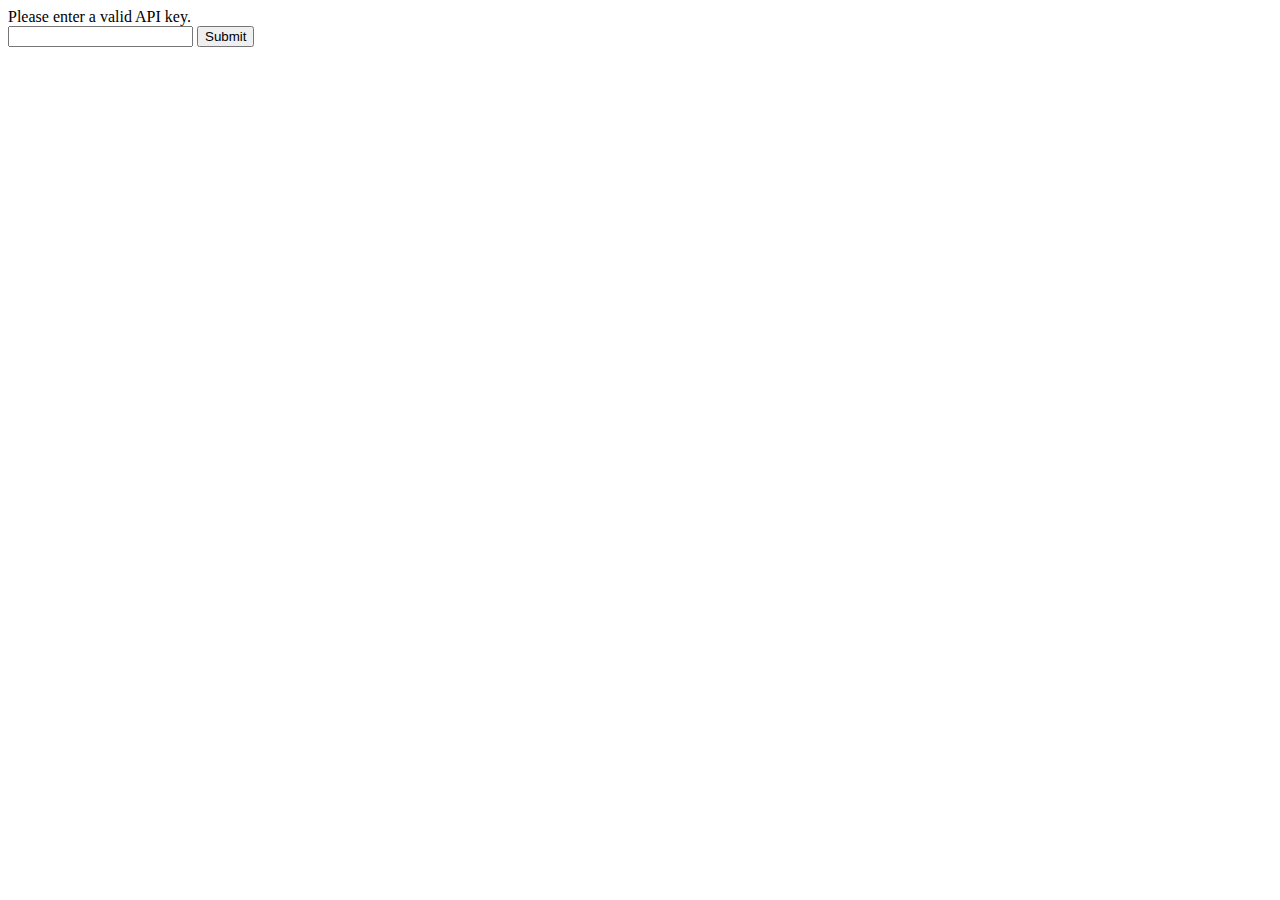
<file: index.html>
<html lang="en">
    <head>
        <meta charset="utf-8">
        <title>Contact Book</title>
        <link rel="stylesheet" type="text/css" href="style.css">
    </head>
    <body onload="fetchContacts()">
        <div id="table">Contacts loading...</div>
        <button id="refresh" type="button">Refresh</button>
        <button id="addContact" type="button">Add contact</button>
        
        <script src="config.js"></script>
        <script>    
        document.getElementById("refresh").addEventListener('click', function() {
            document.getElementById("table").innerHTML = "Refreshing contacts...";
            fetchContacts();
        });

        document.getElementById("addContact").addEventListener('click', addContact);

        function fetchContacts(){
            // Adding no-cache headers to prevent cached responses
            fetch(rootPath + "controller/get-contacts/", {
                method: 'GET',
                headers: {
                    'Cache-Control': 'no-cache, no-store, must-revalidate',
                    'Pragma': 'no-cache',
                    'Expires': '0'
                }
            })
            .then(function(response){
                return response.json();
            })
            .then(function(data){
                displayOut(data);
            })
            .catch(function(error){
                document.getElementById("table").innerHTML = "Error loading contacts.";
                console.error('Error:', error);
            });
        }

        function displayOut(data){
            if (data.length === 0) {
                document.getElementById("table").innerHTML = "No contacts found.";
                return;
            }

            let output = "<table>";
            
            for (let a in data) {
                output += `
                    <tr onclick="editContact(${data[a].id})">
                    <td><img src="${rootPath}controller/uploads/${data[a].avatar}" width="40"/></td>
                    <td><h5>${data[a].firstname}</h5></td>
                    <td><h5>${data[a].lastname}</h5></td>
                </tr>
                `;
            }

            output += "</table>";
            document.getElementById("table").innerHTML = output;
        }

        function addContact(){
            window.open("add-contact.html", "_self");
        }

        function editContact(id){
            window.open("edit-contact.html?id=" + id, "_self");
        }
        </script>
    </body>
</html>
</file>
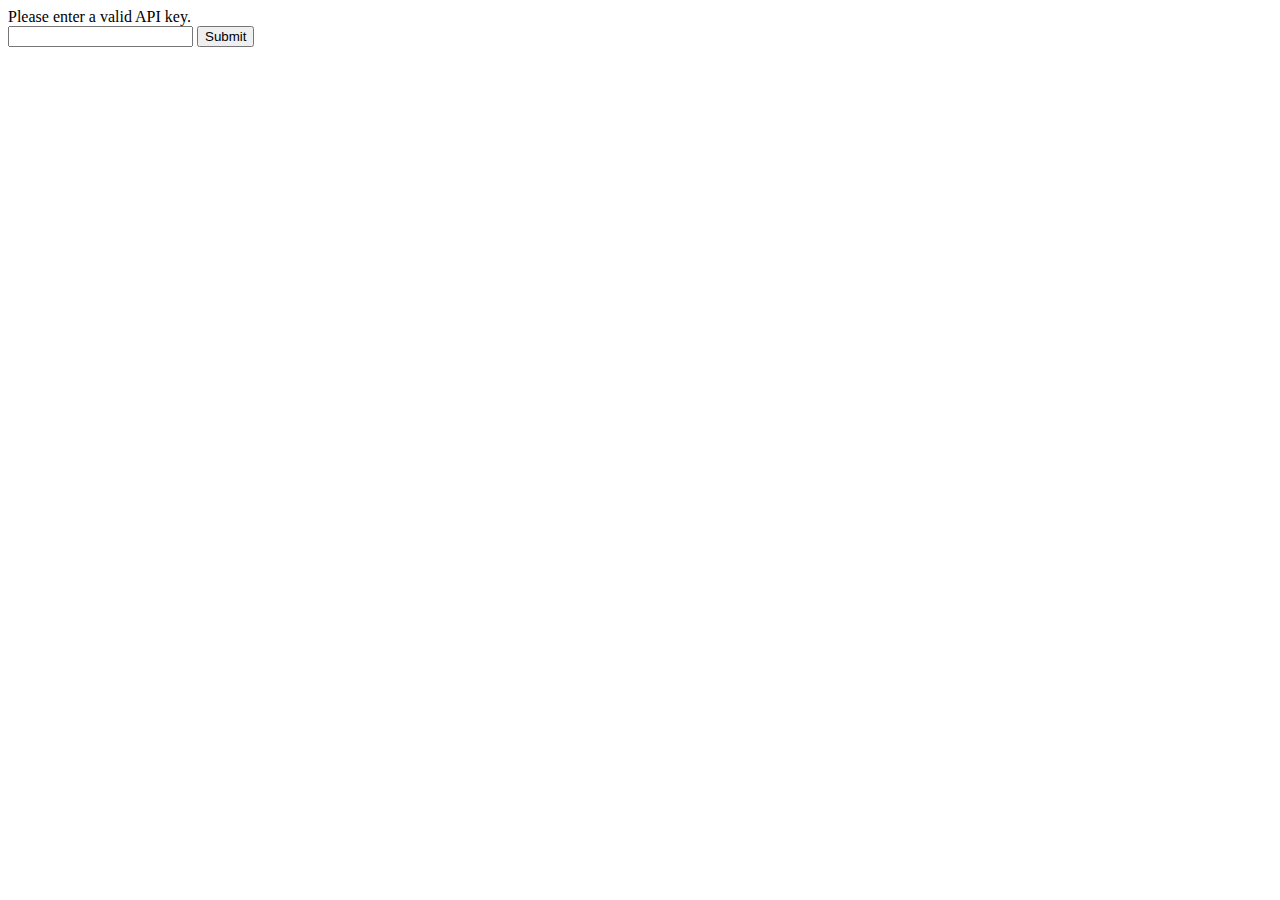
<file: add-contact.html>
<html lang="en">
    <head>
        <meta charset="utf-8">
        <title>Contact Form</title>
        <link rel="stylesheet" type="text/css" href="style.css">
    </head>
    <body>
        <br/>
        <form id="editForm">
            <label for="firstname">First name</label>
            <input type="text" name="firstname" id="firstname" required><br/>
            <label for="lastname">Last name</label>
            <input type="text" name="lastname" id="lastname" required><br/>
            <label for="mobile">Mobile</label>
            <input type="text" name="mobile" id="mobile" required><br/>
            <label for="email">Email</label>
            <input type="text" name="email" id="email" required><br/>
            <label for="avatar">Select a file</label><br/>
            <input type="file" name="avatar" id="avatar"><br/>
            <button type="submit" id="submitForm">Submit</button>
        </form>
        <br/>
        <button id="homeLink" type="button">Home</button>
        
        <script src="config.js"></script>
        <script>
        
        document.getElementById("editForm").addEventListener('submit', submitForm);
        document.getElementById("homeLink").addEventListener('click', homeLink);
        
        function submitForm(e) {
            e.preventDefault();  

            const form = new FormData(document.querySelector('#editForm'));
            form.append('apiKey', apiKey);  

            fetch(rootPath + 'controller/insert-contact/', {
                method: 'POST',
               
                body: form
            })
            .then(function(response){
                return response.text();
            })
            .then(function(data){
                if (data == "1") {
                    alert("Contact added.");
                    homeLink(); 
                } else {
                    alert("Error: " + data);
                }
            })
            .catch(function(error) {
                console.error('Error adding contact:', error);
                alert('An error occurred while adding the contact.');
            });
        }
        
        function homeLink() {
            window.open("index.html", "_self");
        }
            
        </script>
    </body>
</html>
</file>
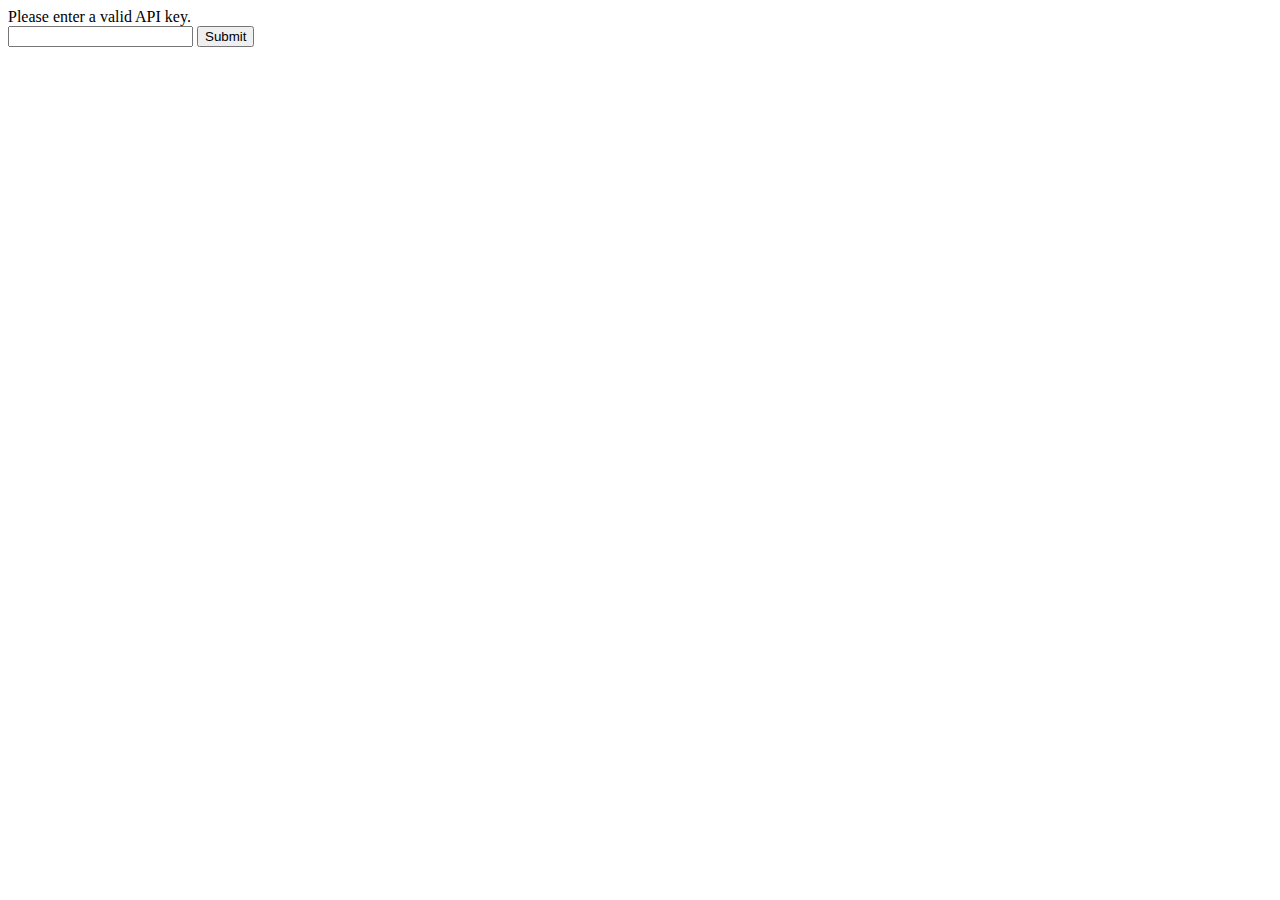
<file: edit-contact.html>
<html lang="en">
    <head>
        <meta charset="UTF-8">
        <title>Contact Book</title>
        <link rel="stylesheet" type="text/css" href="style.css">
    </head>
    <body onload="getContact()">
        <div id="avatarImage"></div>
        <form id="editForm">
            <label for="firstname">First name</label>
            <input type="text" name="firstname" id="firstname" readonly><br/>
            <label for="lastname">Last name</label>
            <input type="text" name="lastname" id="lastname" readonly><br/>
            <label for="mobile">Mobile</label>
            <input type="text" name="mobile" id="mobile" readonly><br/>
            <label for="email">Email</label>
            <input type="text" name="email" id="email" readonly><br/>
            <label for="avatar" id="avatarLabel" hidden>Change profile image</label><br/>
            <input type="file" name="avatar" id="avatar" hidden><br/>
            <br/>
            <button type="submit" id="submitForm" hidden>Submit</button>
        </form>
        <br/><br/>
        <button id="homeLink" type="button">Home</button>
        <button id="editContact" type="button">Edit</button>
        <button id="deleteContact" type="button">Delete</button>
        
        <script src="config.js"></script>
        <script>
            var id = getId();
            document.getElementById("homeLink").addEventListener('click', homeLink);
            document.getElementById("editContact").addEventListener('click', editContact);
            document.getElementById("submitForm").addEventListener('click', submitForm);
            document.getElementById("deleteContact").addEventListener('click', deleteContact);

            function getId(){
                var url = window.location.href;
                var pos = url.search("=");
                var id = url.slice(pos + 1);
                return id;
            }

            function getContact(){
                fetch(rootPath + 'controller/get-contacts/?id=' + id)
                .then(function(response){
                    return response.json();
                })
                .then(function(data){
                   displayOutput(data);
                })
                .catch(function(error) {
                    console.error('Error fetching contact:', error);
                });
            }

            function displayOutput(data){
                let avatarImg = `
                    <img src="${rootPath}controller/uploads/${data[0].avatar}" width="200"/>
                `;
                document.getElementById("avatarImage").innerHTML = avatarImg;
                document.getElementById("firstname").value = data[0].firstname;
                document.getElementById("lastname").value = data[0].lastname;
                document.getElementById("mobile").value = data[0].mobile;
                document.getElementById("email").value = data[0].email;
            }

            function editContact(){
                document.getElementById("firstname").readOnly = false;
                document.getElementById("lastname").readOnly = false;
                document.getElementById("mobile").readOnly = false;
                document.getElementById("email").readOnly = false;
                document.getElementById("avatar").hidden = false;
                document.getElementById("submitForm").hidden = false;
            }

            function submitForm(e){
                e.preventDefault();
                
                const form = new FormData(document.querySelector("#editForm"));
                form.append('apiKey', apiKey);
                form.append('id', id);

                fetch(rootPath + 'controller/edit-contact/', {
                    method: 'POST',
                    headers: {
                        'Accept': 'application/json, *.*'
                    },
                    body: form
                })
                .then(function(response){
                    return response.text();
                })
                .then(function(data){
                    if(data == "1"){
                        alert("Contact edited.");
                        homeLink();
                    } else {
                        alert(data);
                        homeLink();
                    }
                })
                .catch(function(error) {
                    console.error('Error editing contact:', error);
                });
            }

            function homeLink(){
                window.open("index.html", "_self");
            }
            
            function deleteContact(){
                var confirmDelete = confirm("Delete contact. Are you sure?");
                
                if(confirmDelete == true){
                    fetch(rootPath + 'controller/delete-contact/?id=' + id)
                    .then(function(response){
                        return response.text();
                    })
                    .then(function(data){
                        if(data == "1"){
                            homeLink();
                        } else {
                            alert(data);
                        }
                    })
                    .catch(function(error) {
                        console.error('Error deleting contact:', error);
                    });
                }
            }
            
        </script>
    </body>
</html>
</file>
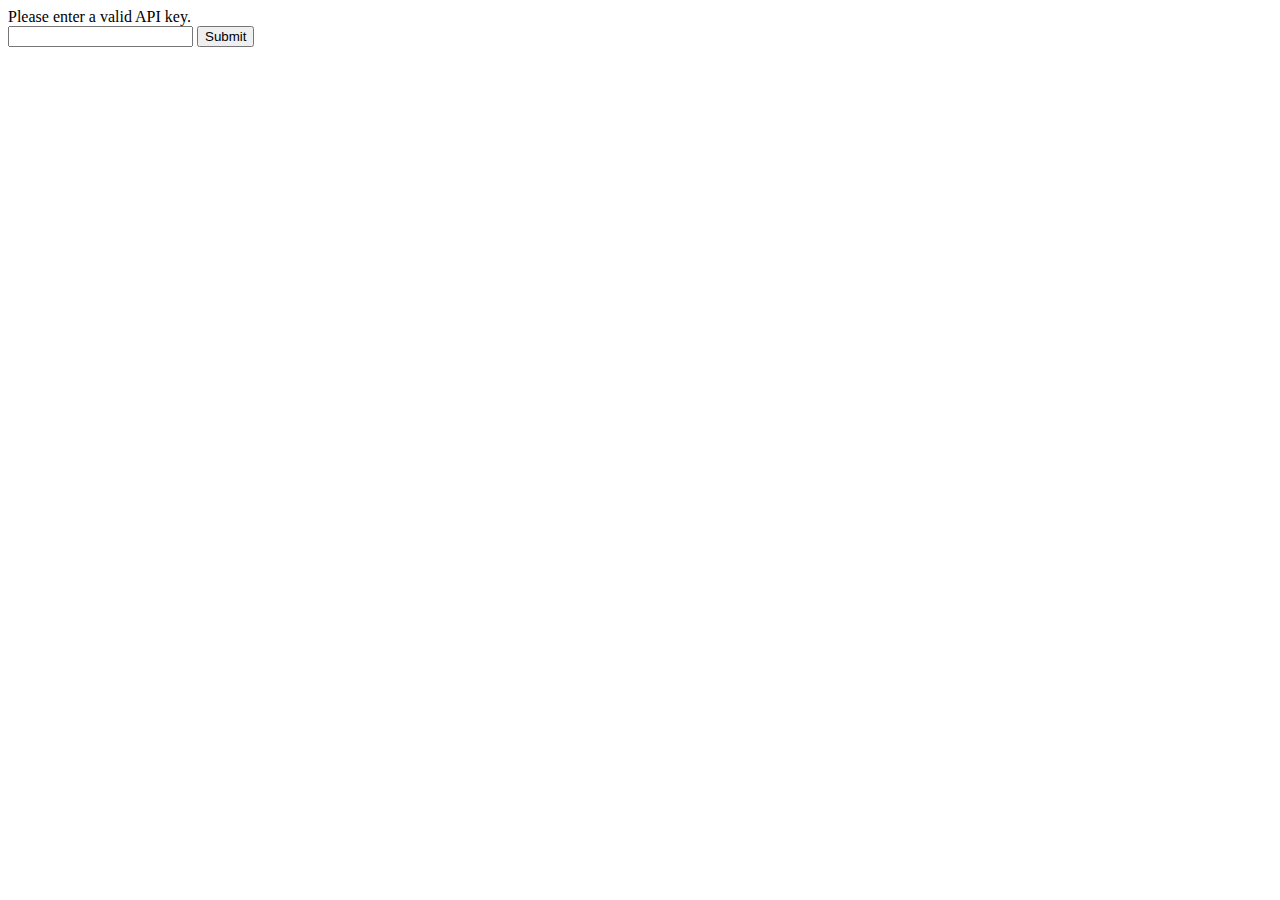
<file: enter-api-key.html>
<!DOCTYPE html>
<html lang="en">
    <head>
        <title>API Key</title>
        <meta charset="UTF-8">
        <meta name="viewport" content="width=device-width, initial-scale=1.0">
    </head>
    <body>
        <div>Please enter a valid API key.</div>
        <form>
            <input type="email" id="apiKey" name="apiKey"/>
            <button id="submitApiKey">Submit</button>
        </form>

        
        <script>
            let rootPath = "https://mysite.itvarsity.org/api/ContactBook/";
            document.getElementById("submitApiKey").addEventListener('click', setApiKey);

            function setApiKey(e){
                e.preventDefault();
                
                apiKey = document.getElementById("apiKey").value;
                fetch(rootPath + "controller/api-key/?apiKey=" + apiKey)
                        .then(function (response) {
                            return response.text();
                        })
                        .then(function (data) {
                            
                            if (data == "1") {
                                localStorage.setItem("apiKey", apiKey);
                                window.open("index.html", "_self");
                            } else {
                                alert(data + "Invalid API key entered!");
                            }
                        })
            }
        </script>
    </body>
</html>
</file>
<file: style.css>
:root {
    --primary-color: #6200EE; 
    --secondary-color: #03DAC6;
    --background-color: #F5F5F5; 
    --text-color: #000000; 
    --button-text-color: #FFFFFF; 
}


body {
    margin: 0;
    padding: 0;
    font-family: 'Roboto', sans-serif;
    background-color: var(--background-color);
    color: var(--text-color);
    display: flex;
    flex-direction: column;
    align-items: center;
    justify-content: center;
    min-height: 100vh;
}

/* Contacts Table */
#table {
    width: 90%;
    max-width: 1200px;
    margin: 20px 0;
}

table {
    width: 100%;
    border-collapse: collapse;
    background-color: white;
    border-radius: 8px;
    overflow: hidden;
}

td {
    padding: 15px;
    text-align: left;
    border-bottom: 1px solid #ddd;
}

td img {
    border-radius: 50%;
}


button {
    background-color: var(--primary-color);
    color: var(--button-text-color);
    border: none;
    padding: 10px 20px;
    margin: 10px;
    border-radius: 25px;
    font-size: 16px;
    cursor: pointer;
    transition: background-color 0.3s;
}

button:{
    background-color: var(--secondary-color);
}

#refresh, #addContact {
    width: 100%;
    max-width: 200px;
}


@media screen and (min-width: 768px) {
    #table {
        width: 80%;
    }

    td h5 {
        font-size: 18px;
    }

    button {
        width: auto;
    }
}

@media screen and (min-width: 1024px) {
    #table {
        width: 70%;
    }

    td h5 {
        font-size: 20px;
    }
}


@media screen and (max-width: 600px) {
    td h5 {
        font-size: 14px;
    }

    td {
        padding: 10px;
    }

    button {
        font-size: 14px;
        padding: 8px 16px;
    }

    #refresh, #addContact {
        max-width: 100%;
    }
}
</file>
